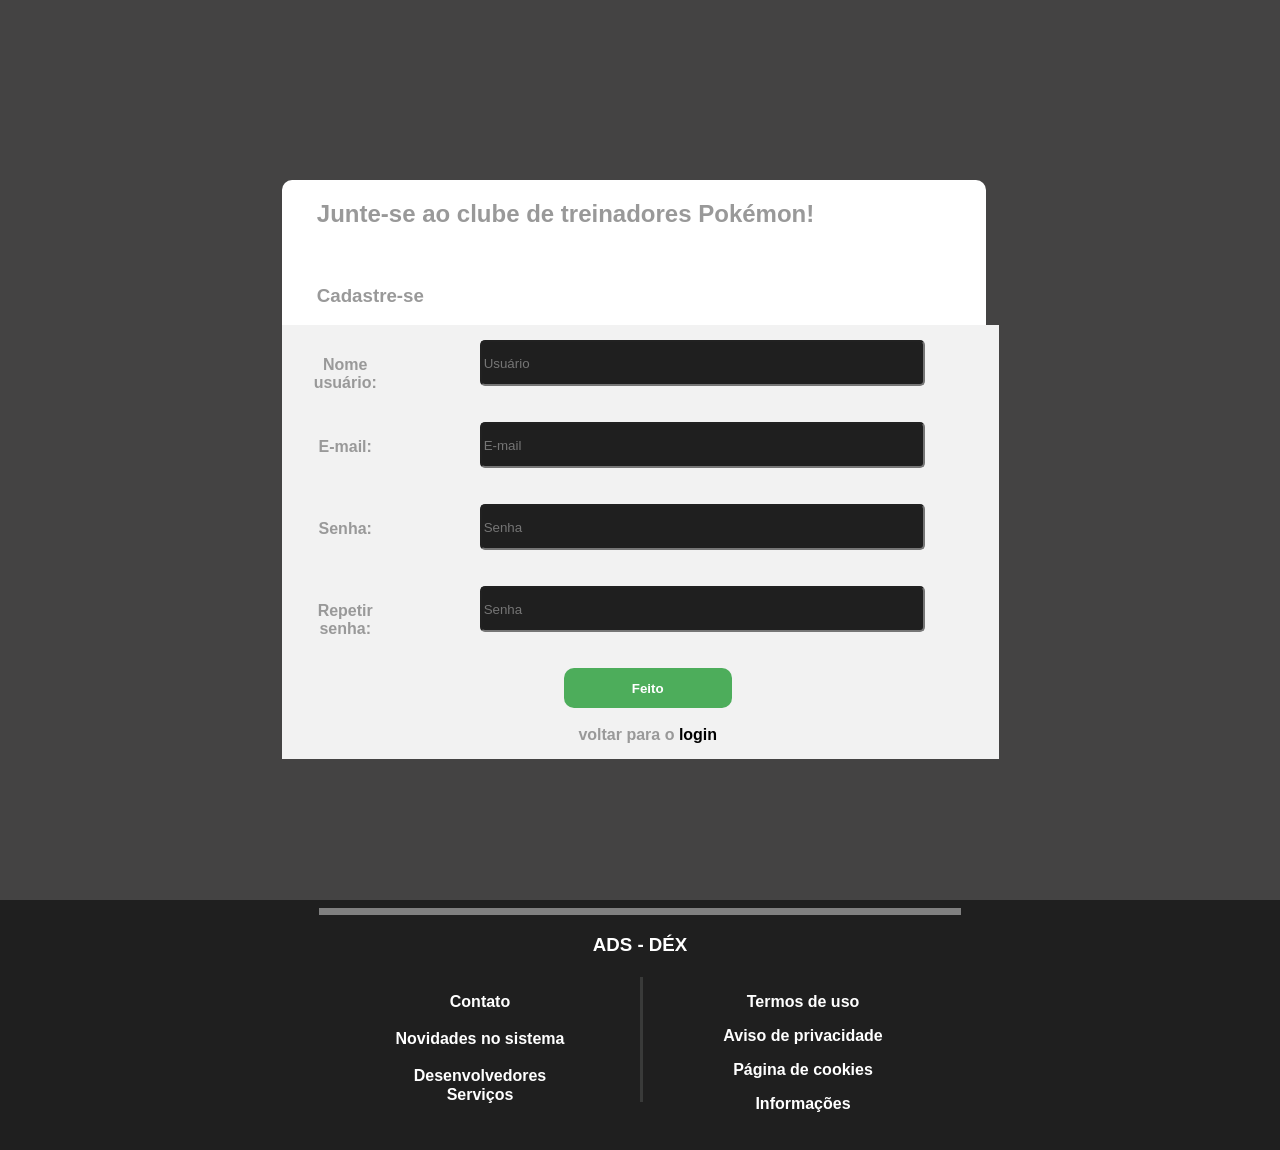
<file: Página de Cadastro/PC e Tablet/index.html>
<!DOCTYPE html>
<html lang="pt-br">

<head>
    <meta charset="UTF-8">
    <meta http-equiv="X-UA-Compatible" content="IE=edge">
    <meta name="viewport" content="width=device-width, initial-scale=1.0">
    <link rel="icon" href="https://raw.githubusercontent.com/manualdodev/pokedex/main/favicons/favicon-16x16.png">
    <link rel="stylesheet" type="text/css" href="style.css">
    <title>ADS Déx - Cadastro</title>
</head>

<body>
    <div class="divLogin">
        <div class="container1">
            <h2 class="subTituloLogin">Junte-se ao clube de treinadores Pokémon!</h2><br>
            <h3 class="subTituloLogin">Cadastre-se</h3>
            <div class="loginMenu">
                <form>
                    <label>
                        <p class="textoInput">Nome usuário: </p>
                        <input type="text" class="inputTexto" placeholder="Usuário">
                    </label><br><br>
                    <label>
                        <p class="textoInput">E-mail: </p>
                        <input type="email" class="inputTexto" placeholder="E-mail">
                    </label><br><br>
                    <label>
                        <p class="textoInput">Senha: </p>
                        <input type="password" class="inputTexto" placeholder="Senha">
                    </label><br><br>
                    <label>
                        <p class="textoInput">Repetir senha: </p>
                        <input type="password" class="inputTexto" placeholder="Senha">
                    </label><br><br>    
                    <button type="submit" class="button">Feito</button><br><br>
                    <p1>voltar para o <a href="../../Página Login/PC e Tablet/index.html" class="link">login</a></p1>
                </form>
            </div>
        </div>
        <!-- <div class="divImagemLogin">
            <img class="imagemLogin" src="https://sm.ign.com/ign_pt/news/t/the-pokemo/the-pokemon-company-pledges-25-million-to-improving-the-live_2epk.jpg" alt="">
        </div> -->
    </div>

    <!-- <div>
        <div class="lateralEsquerdaPreta"></div>
        <div class="lateralDireitaPreta"></div>
    </div> -->
    <div class="rodape">
        <hr size="7" width="50%" align="center" noshade>
        <h3 class="tituloRodape">ADS - DÉX</h3><br>
        <div class="divRodape">
            <p class="textoRodape1">Contato</p><br>
            <p class="textoRodape1">Novidades no sistema</p><br>
            <p class="textoRodape1">Desenvolvedores</p>
            <p class="textoRodape1">Serviços</p>
        </div>
        <div class="divRodape2">
            <p class="textoRodape">Termos de uso</p>
            <p class="textoRodape">Aviso de privacidade</p>
            <p class="textoRodape">Página de cookies</p>
            <p class="textoRodape">Informações</p>
        </div>
    </div>
    <script src="script.js"></script>
</body>

</html>
</file>
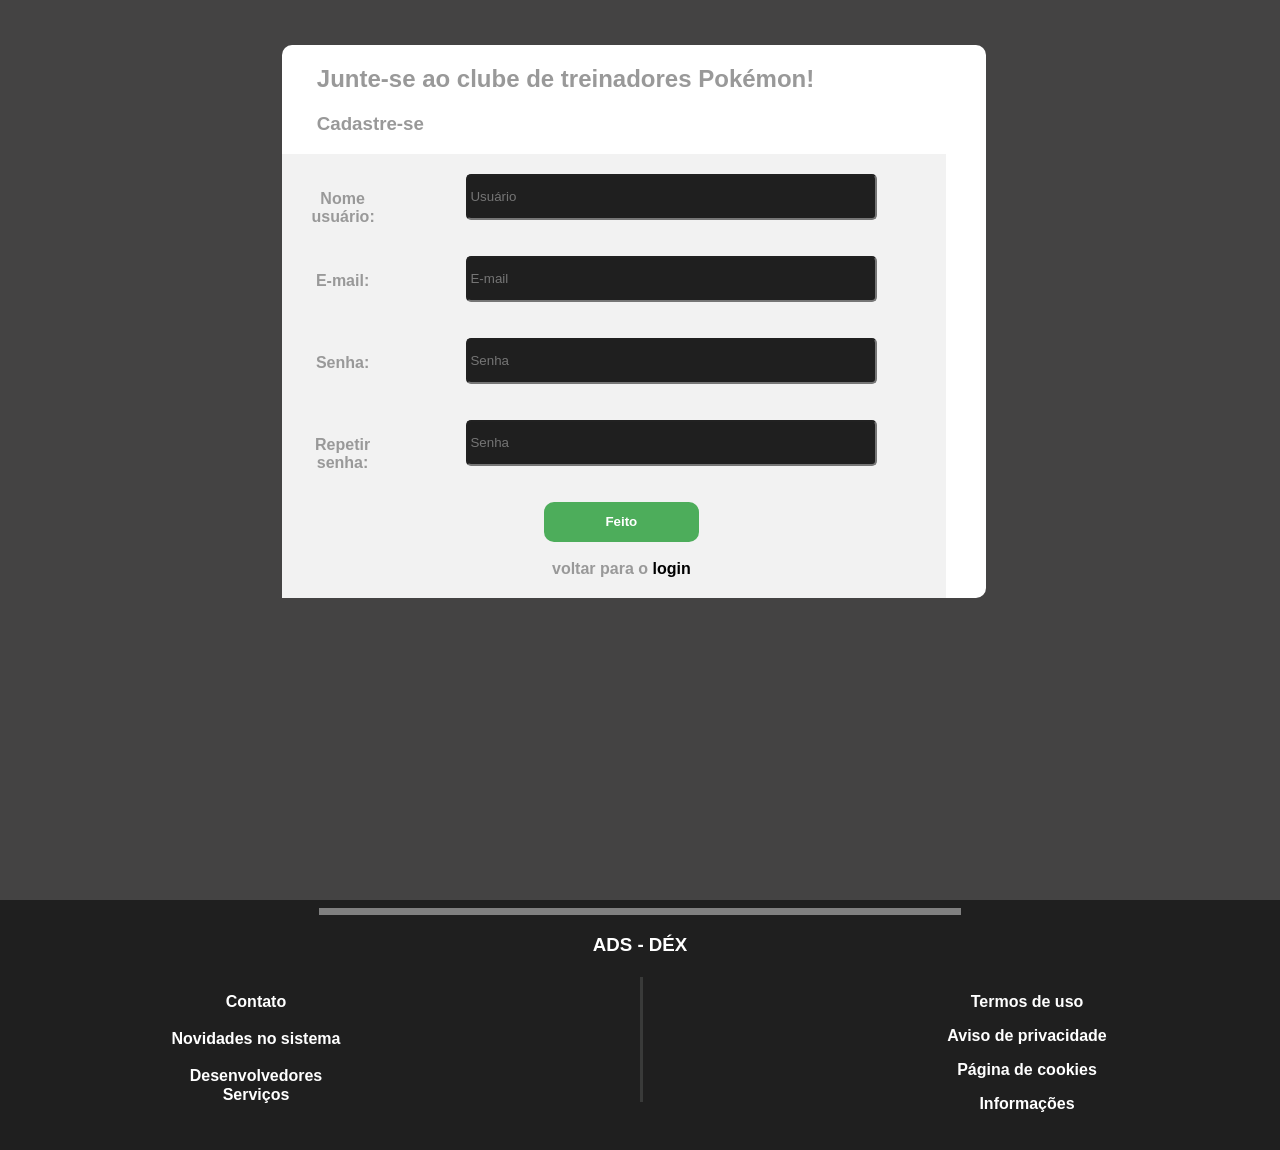
<file: Página de Cadastro/Telefone/index.html>
<!DOCTYPE html>
<html lang="pt-br">

<head>
    <meta charset="UTF-8">
    <meta http-equiv="X-UA-Compatible" content="IE=edge">
    <meta name="viewport" content="width=device-width, initial-scale=1.0">
    <link rel="icon" href="https://raw.githubusercontent.com/manualdodev/pokedex/main/favicons/favicon-16x16.png">
    <link rel="stylesheet" type="text/css" href="style.css">
    <title>ADS Déx - Cadastro</title>
</head>

<body>
    <div class="divLogin">
        <div class="container1">
            <h2 class="subTituloLogin">Junte-se ao clube de treinadores Pokémon!</h2>
            <h3 class="subTituloLogin">Cadastre-se</h3>
            <div class="loginMenu">
                <form>
                    <label>
                        <p class="textoInput">Nome usuário: </p>
                        <input type="text" class="inputTexto" placeholder="Usuário">
                    </label><br><br>
                    <label>
                        <p class="textoInput">E-mail: </p>
                        <input type="email" class="inputTexto" placeholder="E-mail">
                    </label><br><br>
                    <label>
                        <p class="textoInput">Senha: </p>
                        <input type="password" class="inputTexto" placeholder="Senha">
                    </label><br><br>
                    <label>
                        <p class="textoInput">Repetir senha: </p>
                        <input type="password" class="inputTexto" placeholder="Senha">
                    </label><br><br>    
                    <button type="submit" class="button">Feito</button><br><br>
                    <p1>voltar para o <a href="../../Página Login/Telefone/index.html" class="link">login</a></p1>
                </form>
            </div>
        </div>
        <!-- <div class="divImagemLogin">
            <img class="imagemLogin" src="https://sm.ign.com/ign_pt/news/t/the-pokemo/the-pokemon-company-pledges-25-million-to-improving-the-live_2epk.jpg" alt="">
        </div> -->
    </div>

    <!-- <div>
        <div class="lateralEsquerdaPreta"></div>
        <div class="lateralDireitaPreta"></div>
    </div> -->
    <div class="rodape">
        <hr size="7" width="50%" align="center" noshade>
        <h3 class="tituloRodape">ADS - DÉX</h3><br>
        <div class="divRodape">
            <p class="textoRodape1">Contato</p><br>
            <p class="textoRodape1">Novidades no sistema</p><br>
            <p class="textoRodape1">Desenvolvedores</p>
            <p class="textoRodape1">Serviços</p>
        </div>
        <div class="divRodape2">
            <p class="textoRodape">Termos de uso</p>
            <p class="textoRodape">Aviso de privacidade</p>
            <p class="textoRodape">Página de cookies</p>
            <p class="textoRodape">Informações</p>
        </div>
    </div>
    <script src="script.js"></script>
</body>

</html>
</file>
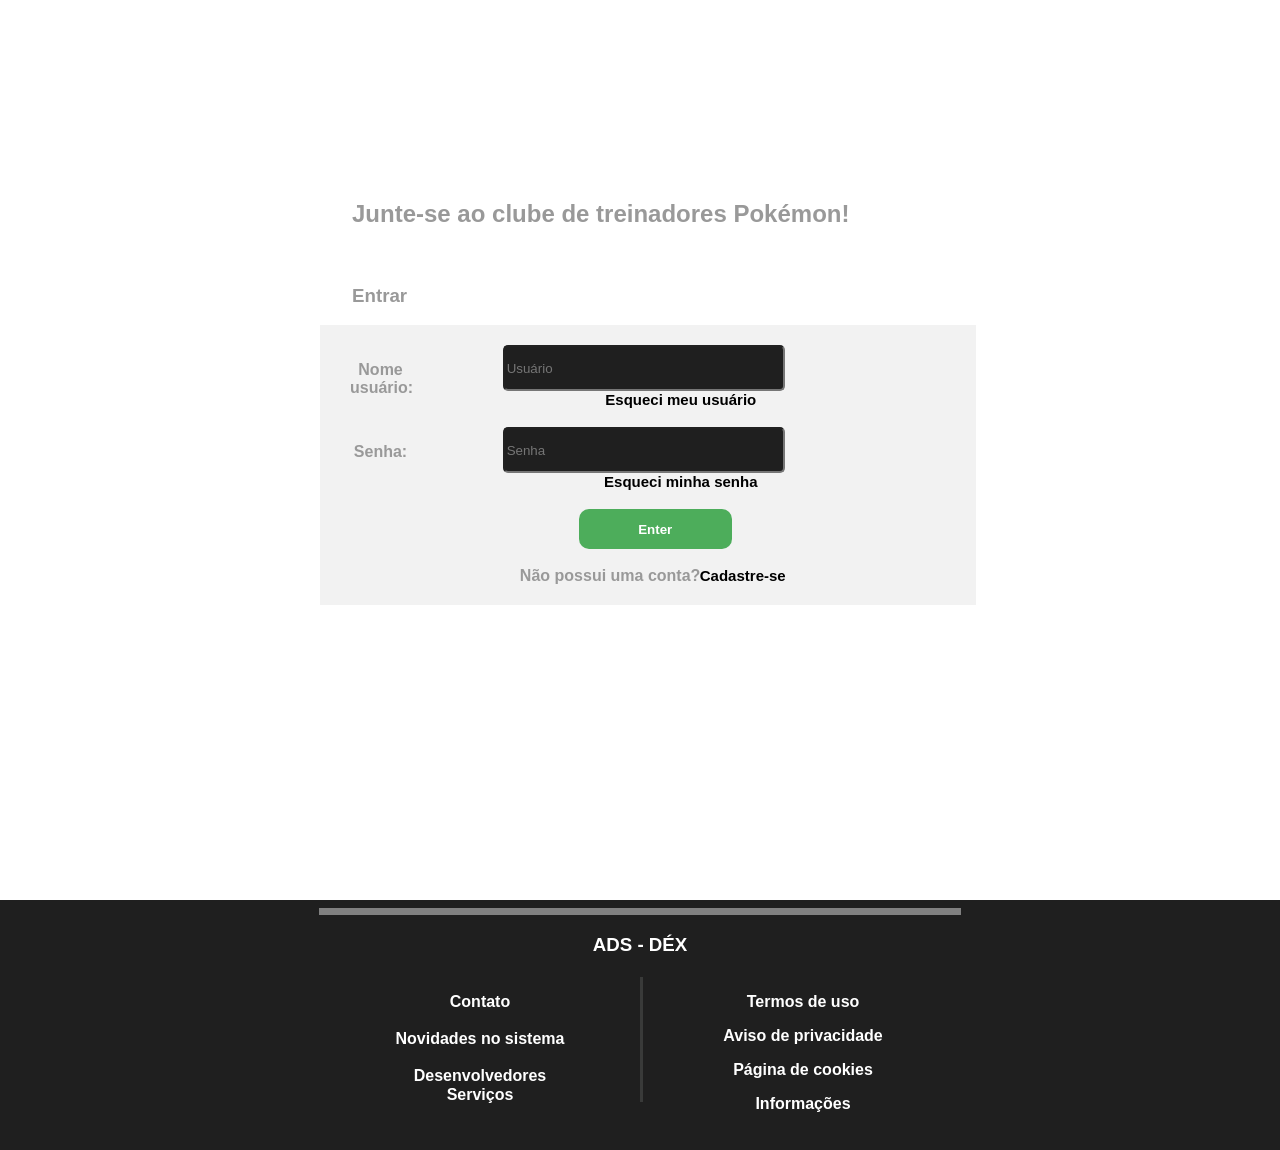
<file: Página Login/PC e Tablet/index.html>
<!DOCTYPE html>
<html lang="pt-br">

<head>
    <meta charset="UTF-8">
    <meta http-equiv="X-UA-Compatible" content="IE=edge">
    <meta name="viewport" content="width=device-width, initial-scale=1.0">
    <link rel="icon" href="https://raw.githubusercontent.com/manualdodev/pokedex/main/favicons/favicon-16x16.png">
    <link rel="stylesheet" type="text/css" href="style.css">
    <title>ADS Déx - Login</title>
</head>

<body>
    <div class="divLogin">
        <div class="container1">
            <h2 class="subTituloLogin">Junte-se ao clube de treinadores Pokémon!</h2><br>
            <h3 class="subTituloLogin">Entrar</h3>
            <div class="loginMenu">
                <form>
                    <label>
                        <p class="textoInput">Nome usuário: </p>
                        <input type="text" class="inputTexto" placeholder="Usuário">
                    </label><a href="" class="link">Esqueci meu usuário</a><br><br>
                    <label>
                        <p class="textoInput">Senha: </p>
                        <input type="password" class="inputTexto" placeholder="Senha">
                    </label>
                    <a href="" class="link">Esqueci minha senha</a><br><br>
                    <button type="submit" class="button">Enter</button><br><br>
                    <p1>Não possui uma conta? <a href="../../Página de Cadastro/PC e Tablet/index.html" class="link textoInput1">Cadastre-se</a></p1>
                </form>
            </div>
        </div>
        <!-- <div class="divImagemLogin">
            <img class="imagemLogin" src="https://sm.ign.com/ign_pt/news/t/the-pokemo/the-pokemon-company-pledges-25-million-to-improving-the-live_2epk.jpg" alt="">
        </div> -->
    </div>

    <!-- <div>
        <div class="lateralEsquerdaPreta"></div>
        <div class="lateralDireitaPreta"></div>
    </div> -->
    <div class="rodape">
        <hr size="7" width="50%" align="center" noshade>
        <h3 class="tituloRodape">ADS - DÉX</h3><br>
        <div class="divRodape">
            <p class="textoRodape1">Contato</p><br>
            <p class="textoRodape1">Novidades no sistema</p><br>
            <p class="textoRodape1">Desenvolvedores</p>
            <p class="textoRodape1">Serviços</p>
        </div>
        <div class="divRodape2">
            <p class="textoRodape">Termos de uso</p>
            <p class="textoRodape">Aviso de privacidade</p>
            <p class="textoRodape">Página de cookies</p>
            <p class="textoRodape">Informações</p>
        </div>
    </div>
    <script src="script.js"></script>
</body>

</html>
</file>
<file: Página de Cadastro/PC e Tablet/style.css>
body {
    background-color: #444343;
    background-image: url("https://images5.alphacoders.com/389/389247.png");
    /* background-image: url("https://lh3.googleusercontent.com/05JfZ1ZdyzrRNvhJosUFdcjjJRFE7k2KhmeM2ujqeCbrcrCb1hkq7O_JdUBpQ3r9hi0YeSn4WgmKx3Ai8LHdM2SucxSzl9TRZ4fCAqETJ6WtHgE=s0"); */
    /* background-image: url("https://assets.pokemon.com/static2/_ui/img/chrome/container_bg.png"); */
    color: #999999;
    font-family: 'Anton', sans-serif;
    font-weight: bold;
    text-align: center;
}

body::-webkit-scrollbar {
    width: 5px;
}

body::-webkit-scrollbar-track {
    background: white;
}

body::-webkit-scrollbar-thumb {
    background-color: #5AFF2F;
    border-radius: 5px;
    border: 3px solid #5AFF2F;
}

.link {
    color: black;
    text-decoration: none;
    transition: all 0.5s;
}

.link:hover{
    text-decoration: underline;
    color: #444343;
}

.text {
    position: relative;
    top: 9px;
    font-size: clamp(8px, 5vw, 16.5px);
}

.divLogin{
    width: 55%;
    height: auto;
    background-color: white;
    position: absolute;
    top: 20%;
    left: 22%;
    border: 2px solid none;
    border-radius: 10px;
    display: inline-flex;
}

.container1{
    width: 100%;
    padding: 0px;
    top: 0px;
    border: 0px solid none;
}

.subTituloLogin{
    text-align: left;
    margin-left: 5%;
}

.loginMenu{
    width: 95.5%;
    height: auto;
    background-color: #F2F2F2;
    padding: 15px 15px 15px 30px;
}

.loginMenu p{
    width: 10%;
    height: auto;
}

.loginMenu a{
    position: relative;
    top: -5%;
}

.textoInput{
    position: relative;
    top:-5%;
    float: left;
    transition: all 0.5s;
}

.textoInput:hover{
    color: black;
}

.inputTexto{
    width: 65%;
    height: 40px;
    background-color: #1f1f1f;
    color:white;
    border-radius: 5px;
    display: block;
    position: relative;
    left: 15%;
    transition: all 0.5s;
}

.inputTexto:hover{
    box-shadow: 1px 1px 10px rgba(0, 0, 0, 0.76);
}

.button{
    width: 25%;
    height: 40px;
    border: none;
    border-radius: 10px;
    background-color: #4dad5b;
    color: white;
    font-weight: bold;
    margin: auto;
    cursor: pointer;
    transition: all 0.5s;
}

.button:hover{
    background-color: #388d45;
}

/* .divImagemLogin{
    width: 75%;
    border: 1px solid none;
}

.imagemLogin{
    width: 100%;
    height: 100%;
    box-shadow: none;
    margin-left: 25px;
    transition: all 0.5s;
} */

/* .imagemLogin:hover {
    box-shadow: 1px 1px 10px rgba(0, 0, 0, 0.664);
} */

.lateralEsquerdaPreta {
    position: fixed;
    top:0%;
    left: 0px;
    z-index: 1;
    background-color: #00000015;
    width: 15%;
    height: 100%;
    box-shadow: 0px 0px 5px rgba(0, 0, 0, 0.63)
}

.lateralDireitaPreta {
    position: fixed;
    top:0%;
    right: 0px;
    z-index: 1;
    background-color: #00000015;
    width: 15%;
    height: 100%;
    box-shadow: 0px 0px 5px rgba(0, 0, 0, 0.63)
}

.rodape {
    width: 100%;
    height: 250px;
    position: absolute;
    left: 0%;
    right: 0%;
    top: 100%;
    z-index: 1;
    background-color: #1f1f1f;
    color: white;
}

.divRodape {
    position: relative;
    left: 25%;
    width: 25%;
    height: 50%;
    top: -15px;
    padding: 0px;
    border-right: 3px solid #393a39;
    float: left;
}

.divRodape2 {
    position: relative;
    left: 25%;
    width: 25%;
    height: 50%;
    top: -15px;
    padding: 0px;
    float: left;
}

.tituloRodape {
    position: relative;
}

.textoRodape {
    position: relative;
    margin-bottom: 0px;
    transition: all 0.5s;
    cursor: pointer;
}

.textoRodape1 {
    position: relative;
    margin-bottom: -15px;
    transition: all 0.5s;
    cursor: pointer;
}

.textoRodape:hover {
    color: #cac7c7;
}

.textoRodape1:hover {
    color: #cac7c7;
}

@media screen and (max-width: 768px) {

    .divLogin{
        width: 80%;
        height: auto;
        background-color: white;
        position: absolute;
        top: 15%;
        left: 12%;
        border: 2px solid none;
        border-radius: 10px;
        display: inline-flex;
    }

    .container1{
        width: 96.5%;
        padding: 0px;
        top: 0px;
        border: 0px solid none;
    }

    .divImagemLogin{
        width: 0%;
        border: 1px solid none;
    }
    
    .imagemLogin{
        width: 0%;
        height: 100%;
        box-shadow: none;
        margin-left: 25px;
        transition: all 0.5s;
    }

    .lateralEsquerdaPreta {
        position: fixed;
        top:0%;
        left: 0px;
        z-index: 1;
        background-color: #00000015;
        width: 0%;
        height: 100%;
        box-shadow: 0px 0px 5px rgba(0, 0, 0, 0.63)
    }
    
    .lateralDireitaPreta {
        position: fixed;
        top:0%;
        right: 0px;
        z-index: 1;
        background-color: #00000015;
        width: 0%;
        height: 100%;
        box-shadow: 0px 0px 5px rgba(0, 0, 0, 0.63)
    }
}
</file>
<file: Página de Cadastro/Telefone/style.css>
body {
    background-color: #444343;
    background-image: url("https://images5.alphacoders.com/389/389247.png");
    /* background-image: url("https://lh3.googleusercontent.com/05JfZ1ZdyzrRNvhJosUFdcjjJRFE7k2KhmeM2ujqeCbrcrCb1hkq7O_JdUBpQ3r9hi0YeSn4WgmKx3Ai8LHdM2SucxSzl9TRZ4fCAqETJ6WtHgE=s0"); */
    /* background-image: url("https://assets.pokemon.com/static2/_ui/img/chrome/container_bg.png"); */
    color: #999999;
    font-family: 'Anton', sans-serif;
    font-weight: bold;
    text-align: center;
}

body::-webkit-scrollbar {
    width: 5px;
}

body::-webkit-scrollbar-track {
    background: white;
}

body::-webkit-scrollbar-thumb {
    background-color: #5AFF2F;
    border-radius: 5px;
    border: 3px solid #5AFF2F;
}

.link {
    color: black;
    text-decoration: none;
    transition: all 0.5s;
}

.link:hover{
    text-decoration: underline;
    color: #444343;
}

.text {
    position: relative;
    top: 9px;
    font-size: clamp(8px, 5vw, 16.5px);
}

.divLogin{
    width: 55%;
    height: auto;
    background-color: white;
    position: absolute;
    top: 5%;
    left: 22%;
    border: 2px solid none;
    border-radius: 10px;
    display: inline-flex;
}

.container1{
    width: 100%;
    padding: 0px;
    top: 0px;
    border: 0px solid none;
}

.subTituloLogin{
    text-align: left;
    margin-left: 5%;
}

.loginMenu{
    width: 88%;
    height: auto;
    background-color: #F2F2F2;
    padding: 20px 15px 20px 30px;
}

.loginMenu p{
    width: 10%;
    height: auto;
}

.loginMenu a{
    position: relative;
    top: -5%;
}

.textoInput{
    position: relative;
    top:-5%;
    float: left;
    transition: all 0.5s;
}

.textoInput:hover{
    color: black;
}

.inputTexto{
    width: 65%;
    height: 40px;
    background-color: #1f1f1f;
    color:white;
    border-radius: 5px;
    display: block;
    position: relative;
    left: 15%;
    transition: all 0.5s;
}

.inputTexto:hover{
    box-shadow: 1px 1px 10px rgba(0, 0, 0, 0.76);
}

.button{
    width: 25%;
    height: 40px;
    border: none;
    border-radius: 10px;
    background-color: #4dad5b;
    color: white;
    font-weight: bold;
    margin: auto;
    cursor: pointer;
    transition: all 0.5s;
}

.button:hover{
    background-color: #388d45;
}

/* .divImagemLogin{
    width: 75%;
    border: 1px solid none;
}

.imagemLogin{
    width: 100%;
    height: 100%;
    box-shadow: none;
    margin-left: 25px;
    transition: all 0.5s;
} */

/* .imagemLogin:hover {
    box-shadow: 1px 1px 10px rgba(0, 0, 0, 0.664);
} */

.lateralEsquerdaPreta {
    position: fixed;
    top:0%;
    left: 0px;
    z-index: 1;
    background-color: #00000015;
    width: 15%;
    height: 100%;
    box-shadow: 0px 0px 5px rgba(0, 0, 0, 0.63)
}

.lateralDireitaPreta {
    position: fixed;
    top:0%;
    right: 0px;
    z-index: 1;
    background-color: #00000015;
    width: 15%;
    height: 100%;
    box-shadow: 0px 0px 5px rgba(0, 0, 0, 0.63)
}

.rodape {
    width: 100%;
    height: 250px;
    position: absolute;
    left: 0%;
    right: 0%;
    top: 100%;
    z-index: 1;
    background-color: #1f1f1f;
    color: white;
}

.divRodape {
    position: relative;
    left: 0%;
    width: 40%;
    height: 50%;
    top: -15px;
    padding: 0px 10% 0px 0px;
    border-right: 3px solid #393a39;
    float: left;
}

.divRodape2 {
    position: relative;
    /*right: 0%;*/
    left: 10%;
    width: 40%;
    height: 50%;
    top: -15px;
    padding: 0px;
    float: left;
}

.tituloRodape {
    position: relative;
}

.textoRodape {
    position: relative;
    margin-bottom: 0px;
    transition: all 0.5s;
    cursor: pointer;
}

.textoRodape1 {
    position: relative;
    margin-bottom: -15px;
    transition: all 0.5s;
    cursor: pointer;
}

.textoRodape:hover {
    color: #cac7c7;
}

.textoRodape1:hover {
    color: #cac7c7;
}

@media screen and (max-width: 768px) {

    .divLogin{
        width: 80%;
        height: auto;
        background-color: white;
        position: absolute;
        top: 1%;
        left: 12%;
        border: 2px solid none;
        border-radius: 10px;
        display: inline-flex;
    }

    .container1{
        width: 98.5%;
        padding: 0px;
        top: 0px;
        border: 0px solid none;
    }

    .divImagemLogin{
        width: 0%;
        border: 1px solid none;
    }
    
    .imagemLogin{
        width: 0%;
        height: 100%;
        box-shadow: none;
        margin-left: 25px;
        transition: all 0.5s;
    }

    .lateralEsquerdaPreta {
        position: fixed;
        top:0%;
        left: 0px;
        z-index: 1;
        background-color: #00000015;
        width: 0%;
        height: 100%;
        box-shadow: 0px 0px 5px rgba(0, 0, 0, 0.63)
    }
    
    .lateralDireitaPreta {
        position: fixed;
        top:0%;
        right: 0px;
        z-index: 1;
        background-color: #00000015;
        width: 0%;
        height: 100%;
        box-shadow: 0px 0px 5px rgba(0, 0, 0, 0.63)
    }
}
</file>
<file: Página Login/PC e Tablet/style.css>
body {
    background-repeat: no-repeat;
    background-image: url("https://images2.alphacoders.com/116/thumb-1920-1160159.png");
    color: #999999;
    font-family: 'Anton', sans-serif;
    font-weight: bold;
    text-align: center;
}

body::-webkit-scrollbar {
    width: 5px;
}

body::-webkit-scrollbar-track {
    background: white;
}

body::-webkit-scrollbar-thumb {
    background-color: #5AFF2F;
    border-radius: 5px;
    border: 3px solid #5AFF2F;
}

.link {
    color: black;
    text-decoration: none;
    transition: all 0.5s;
}

.link:hover{
    text-decoration: underline;
    color: blue;
}

.text {
    position: relative;
    top: 9px;
    font-size: clamp(8px, 5vw, 16.5px);
}

.divLogin{
    width: 50%;
    height: auto;
    background-color: white;
    position: absolute;
    top: 20%;
    left: 25%;
    border: 2px solid none;
    border-radius: 10px;
    display: inline-flex;
}

.container1{
    width: 100%;
    padding: 0px;
    top: 0px;
    border: 1px solid none;
}

.subTituloLogin{
    text-align: left;
    margin-left: 5%;
}

.loginMenu{
    width: 95.4%;
    height: auto;
    background-color: #F2F2F2;
    padding: 20px 15px 20px 30px;
}

.loginMenu p{
    width: 10%;
    height: auto;
}

.loginMenu a{
    position: relative;
    left: -5px;
    font-size: 15px;
    text-align: center;
}

.textoInput{
    position: relative;
    top:-5%;
    float: left;
    transition: all 0.5s;
}

.textoInput:hover{
    color: black;
}

.inputTexto{
    width: 45%;
    height: 40px;
    background-color: #1f1f1f;
    color:white;
    border-radius: 5px;
    display: block;
    position: relative;
    left: 15%;
    transition: all 0.5s;
}

.inputTexto:hover{
    box-shadow: 1px 1px 10px rgba(0, 0, 0, 0.76);
}

.button{
    width: 25%;
    height: 40px;
    border: none;
    border-radius: 10px;
    background-color: #4dad5b;
    color: white;
    font-weight: bold;
    margin: auto;
    cursor: pointer;
    transition: all 0.5s;
}

.button:hover{
    background-color: #388d45;
}

/* .divImagemLogin{
    width: 75%;
    border: 1px solid none;
}

.imagemLogin{
    width: 100%;
    height: 100%;
    box-shadow: none;
    margin-left: 25px;
    transition: all 0.5s;
}

.imagemLogin:hover {
    box-shadow: 1px 1px 10px rgba(0, 0, 0, 0.664);
} */

.lateralEsquerdaPreta {
    position: fixed;
    top:0%;
    left: 0px;
    z-index: 1;
    background-color: #00000015;
    width: 15%;
    height: 100%;
    box-shadow: 0px 0px 5px rgba(0, 0, 0, 0.63)
}

.lateralDireitaPreta {
    position: fixed;
    top:0%;
    right: 0px;
    z-index: 1;
    background-color: #00000015;
    width: 15%;
    height: 100%;
    box-shadow: 0px 0px 5px rgba(0, 0, 0, 0.63)
}

.rodape {
    width: 100%;
    height: 250px;
    position: absolute;
    left: 0%;
    right: 0%;
    top: 100%;
    z-index: 1;
    background-color: #1f1f1f;
    color: white;
}

.divRodape {
    position: relative;
    left: 25%;
    width: 25%;
    height: 50%;
    top: -15px;
    padding: 0px;
    border-right: 3px solid #393a39;
    float: left;
}

.divRodape2 {
    position: relative;
    left: 25%;
    width: 25%;
    height: 50%;
    top: -15px;
    padding: 0px;
    float: left;
}

.tituloRodape {
    position: relative;
}

.textoRodape {
    position: relative;
    margin-bottom: 0px;
    transition: all 0.5s;
    cursor: pointer;
}

.textoRodape1 {
    position: relative;
    margin-bottom: -15px;
    transition: all 0.5s;
    cursor: pointer;
}

.textoRodape:hover {
    color: #cac7c7;
}

.textoRodape1:hover {
    color: #cac7c7;
}

@media screen and (max-width: 768px) {
    .divLogin{
        width: 80%;
        height: auto;
        background-color: white;
        position: absolute;
        top: 15%;
        left: 12%;
        border: 2px solid none;
        border-radius: 10px;
        display: inline-flex;
    }

    .container1{
        width: 96.6%;
        padding: 0px;
        top: 0px;
        border: 0px solid none;
    }

    .divImagemLogin{
        width: 0%;
        border: 1px solid none;
    }
    
    .imagemLogin{
        width: 0%;
        height: 100%;
        box-shadow: none;
        margin-left: 25px;
        transition: all 0.5s;
    }
}
</file>
